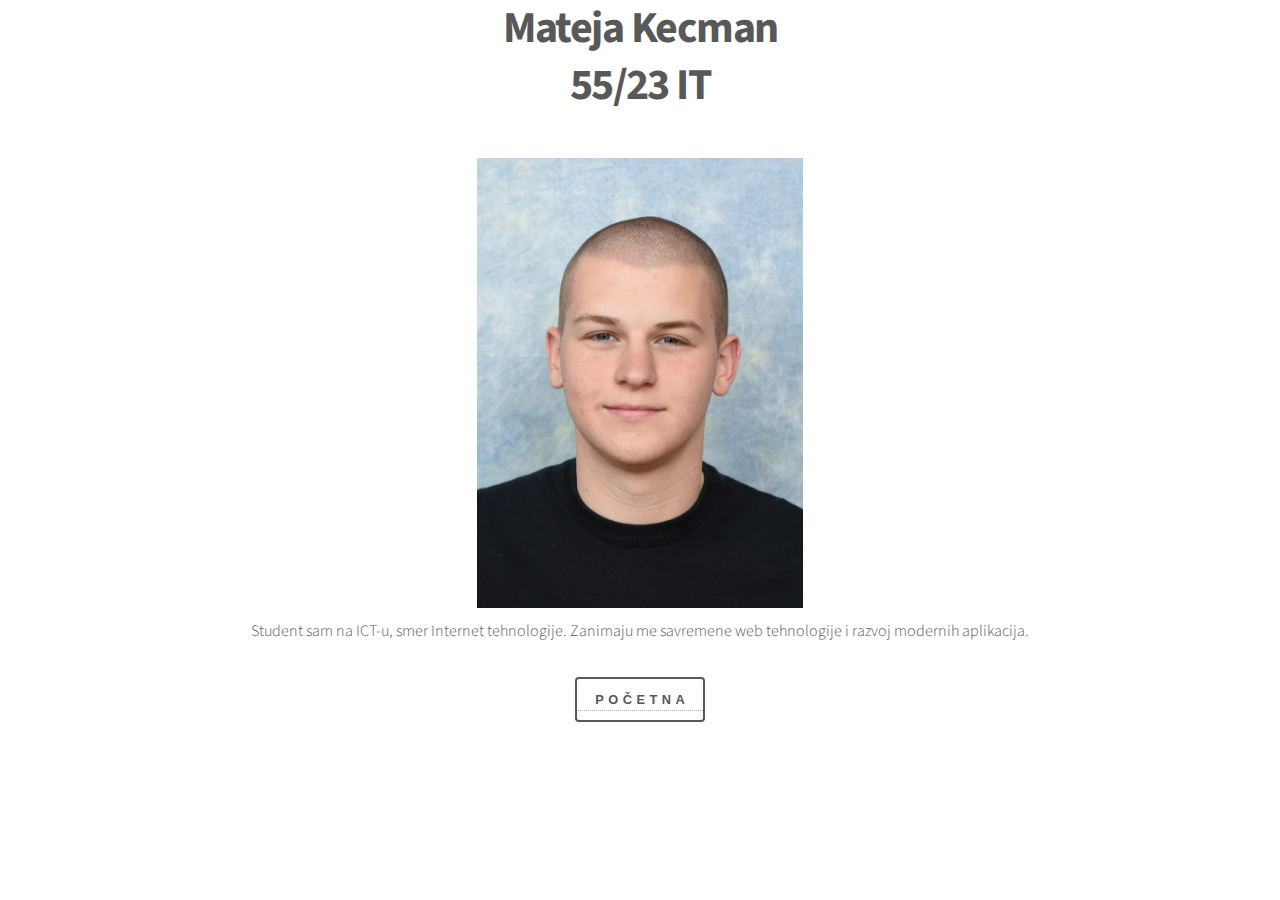
<file: autor.html>
<!doctype html>
<!--
	Phantom by HTML5 UP
	html5up.net | @ajlkn
	Free for personal and commercial use under the CCA 3.0 license (html5up.net/license)
-->
<html>
  <head>
    <title>Generic - Phantom by HTML5 UP</title>
    <meta charset="utf-8" />
    <meta
      name="viewport"
      content="width=device-width, initial-scale=1, user-scalable=no"
    />
    <link rel="stylesheet" href="assets/css/main.css" />
    <noscript
      ><link rel="stylesheet" href="assets/css/noscript.css"
    /></noscript>
  </head>
  <body class="is-preload">
    <!-- Wrapper -->
    <div id="wrapper">
      <!-- Main -->
      <div id="main">
        <div class="inner">
          <h1 style="text-align: center">
            Mateja Kecman <br />
            55/23 IT
          </h1>
          <div class="container" style="text-align: center">
            <img src="images/autor.jpg" alt="" style="height: 50vh" />

            <p>
              Student sam na ICT-u, smer Internet tehnologije. Zanimaju me savremene web tehnologije i razvoj modernih aplikacija.
            </p>
			<a href="index.html" ><button >Početna</button></a>
          </div>
        </div>
		
      </div>

     

    <!-- Scripts -->
    <script src="assets/js/jquery.min.js"></script>
    <script src="assets/js/browser.min.js"></script>
    <script src="assets/js/breakpoints.min.js"></script>
    <script src="assets/js/util.js"></script>
    <script src="assets/js/main.js"></script>
  </body>
</html>
</file>
<file: assets/css/noscript.css>
/*
	Phantom by HTML5 UP
	html5up.net | @ajlkn
	Free for personal and commercial use under the CCA 3.0 license (html5up.net/license)
*/

/* Tiles */

	body.is-preload .tiles article {
		-moz-transform: none;
		-webkit-transform: none;
		-ms-transform: none;
		transform: none;
		opacity: 1;
	}
</file>
<file: assets/css/main.css>
@import url(fontawesome-all.min.css);
@import url("https://fonts.googleapis.com/css?family=Source+Sans+Pro:300,700,900");

/*
	Phantom by HTML5 UP
	html5up.net | @ajlkn
	Free for personal and commercial use under the CCA 3.0 license (html5up.net/license)
*/

html,
body,
div,
span,
applet,
object,
iframe,
h1,
h2,
h3,
h4,
h5,
h6,
p,
blockquote,
pre,
a,
abbr,
acronym,
address,
big,
cite,
code,
del,
dfn,
em,
img,
ins,
kbd,
q,
s,
samp,
small,
strike,
strong,
sub,
sup,
tt,
var,
b,
u,
i,
center,
dl,
dt,
dd,
ol,
ul,
li,
fieldset,
form,
label,
legend,
table,
caption,
tbody,
tfoot,
thead,
tr,
th,
td,
article,
aside,
canvas,
details,
embed,
figure,
figcaption,
footer,
header,
hgroup,
menu,
nav,
output,
ruby,
section,
summary,
time,
mark,
audio,
video {
  margin: 0;
  padding: 0;
  border: 0;
  font-size: 100%;
  font: inherit;
  vertical-align: baseline;
}

article,
aside,
details,
figcaption,
figure,
footer,
header,
hgroup,
menu,
nav,
section {
  display: block;
}

body {
  line-height: 1;
}

ol,
ul {
  list-style: none;
}

blockquote,
q {
  quotes: none;
}

blockquote:before,
blockquote:after,
q:before,
q:after {
  content: "";
  content: none;
}

table {
  border-collapse: collapse;
  border-spacing: 0;
}

body {
  -webkit-text-size-adjust: none;
}

mark {
  background-color: transparent;
  color: inherit;
}

input::-moz-focus-inner {
  border: 0;
  padding: 0;
}

input,
select,
textarea {
  -moz-appearance: none;
  -webkit-appearance: none;
  -ms-appearance: none;
  appearance: none;
}

/* Basic */

@-ms-viewport {
  width: device-width;
}

body {
  -ms-overflow-style: scrollbar;
}

@media screen and (max-width: 480px) {
  html,
  body {
    min-width: 320px;
  }
}

html {
  box-sizing: border-box;
}

*,
*:before,
*:after {
  box-sizing: inherit;
}

body {
  background: #ffffff;
}

body.is-preload *,
body.is-preload *:before,
body.is-preload *:after {
  -moz-animation: none !important;
  -webkit-animation: none !important;
  -ms-animation: none !important;
  animation: none !important;
  -moz-transition: none !important;
  -webkit-transition: none !important;
  -ms-transition: none !important;
  transition: none !important;
}

/* Type */

body,
input,
select,
textarea {
  color: #585858;
  font-family: "Source Sans Pro", Helvetica, sans-serif;
  font-size: 16pt;
  font-weight: 300;
  line-height: 1.75;
}

@media screen and (max-width: 1680px) {
  body,
  input,
  select,
  textarea {
    font-size: 14pt;
  }
}

@media screen and (max-width: 1280px) {
  body,
  input,
  select,
  textarea {
    font-size: 12pt;
  }
}

a {
  -moz-transition:
    border-bottom-color 0.2s ease,
    color 0.2s ease;
  -webkit-transition:
    border-bottom-color 0.2s ease,
    color 0.2s ease;
  -ms-transition:
    border-bottom-color 0.2s ease,
    color 0.2s ease;
  transition:
    border-bottom-color 0.2s ease,
    color 0.2s ease;
  text-decoration: none;
  color: #585858;
  border-bottom: dotted 1px rgba(88, 88, 88, 0.5);
}

a:hover {
  border-bottom-color: transparent;
  color: white !important;
}

strong,
b {
  font-weight: 900;
}

em,
i {
  font-style: italic;
}

p {
  margin: 0 0 2em 0;
}

h1 {
  font-size: 2.75em;
  font-weight: 700;
  line-height: 1.3;
  margin: 0 0 1em 0;
  letter-spacing: -0.035em;
}

h1 a {
  color: inherit;
}

@media screen and (max-width: 736px) {
  h1 {
    font-size: 2em;
    margin: 0 0 1em 0;
  }
}

@media screen and (max-width: 360px) {
  h1 {
    font-size: 1.75em;
  }
}

h2,
h3,
h4,
h5,
h6 {
  font-weight: 900;
  line-height: 1.5;
  margin: 0 0 2em 0;
  text-transform: uppercase;
  letter-spacing: 0.35em;
}

h2 a,
h3 a,
h4 a,
h5 a,
h6 a {
  color: inherit;
}

h2 {
  font-size: 1.1em;
}

h3 {
  font-size: 1em;
}

h4 {
  font-size: 0.8em;
}

h5 {
  font-size: 0.8em;
}

h6 {
  font-size: 0.8em;
}

@media screen and (max-width: 980px) {
  h1 br,
  h2 br,
  h3 br,
  h4 br,
  h5 br,
  h6 br {
    display: none;
  }
}

@media screen and (max-width: 736px) {
  h2 {
    font-size: 1em;
  }

  h3 {
    font-size: 0.8em;
  }
}

sub {
  font-size: 0.8em;
  position: relative;
  top: 0.5em;
}

sup {
  font-size: 0.8em;
  position: relative;
  top: -0.5em;
}

blockquote {
  border-left: solid 4px #c9c9c9;
  font-style: italic;
  margin: 0 0 2em 0;
  padding: 0.5em 0 0.5em 2em;
}

code {
  background: rgba(144, 144, 144, 0.075);
  border-radius: 4px;
  border: solid 1px #c9c9c9;
  font-family: "Courier New", monospace;
  font-size: 0.9em;
  margin: 0 0.25em;
  padding: 0.25em 0.65em;
}

pre {
  -webkit-overflow-scrolling: touch;
  font-family: "Courier New", monospace;
  font-size: 0.9em;
  margin: 0 0 2em 0;
}

pre code {
  display: block;
  line-height: 1.75;
  padding: 1em 1.5em;
  overflow-x: auto;
}

hr {
  border: 0;
  border-bottom: solid 1px #c9c9c9;
  margin: 2em 0;
}

hr.major {
  margin: 3em 0;
}

.align-left {
  text-align: left;
}

.align-center {
  text-align: center;
}

.align-right {
  text-align: right;
}

/* Row */

.row {
  display: flex;
  flex-wrap: wrap;
  box-sizing: border-box;
  align-items: stretch;
}

.row > * {
  box-sizing: border-box;
}

.row.gtr-uniform > * > :last-child {
  margin-bottom: 0;
}

.row.aln-left {
  justify-content: flex-start;
}

.row.aln-center {
  justify-content: center;
}

.row.aln-right {
  justify-content: flex-end;
}

.row.aln-top {
  align-items: flex-start;
}

.row.aln-middle {
  align-items: center;
}

.row.aln-bottom {
  align-items: flex-end;
}

.row > .imp {
  order: -1;
}

.row > .col-1 {
  width: 8.33333%;
}

.row > .off-1 {
  margin-left: 8.33333%;
}

.row > .col-2 {
  width: 16.66667%;
}

.row > .off-2 {
  margin-left: 16.66667%;
}

.row > .col-3 {
  width: 25%;
}

.row > .off-3 {
  margin-left: 25%;
}

.row > .col-4 {
  width: 33.33333%;
}

.row > .off-4 {
  margin-left: 33.33333%;
}

.row > .col-5 {
  width: 41.66667%;
}

.row > .off-5 {
  margin-left: 41.66667%;
}

.row > .col-6 {
  width: 50%;
}

.row > .off-6 {
  margin-left: 50%;
}

.row > .col-7 {
  width: 58.33333%;
}

.row > .off-7 {
  margin-left: 58.33333%;
}

.row > .col-8 {
  width: 66.66667%;
}

.row > .off-8 {
  margin-left: 66.66667%;
}

.row > .col-9 {
  width: 75%;
}

.row > .off-9 {
  margin-left: 75%;
}

.row > .col-10 {
  width: 83.33333%;
}

.row > .off-10 {
  margin-left: 83.33333%;
}

.row > .col-11 {
  width: 91.66667%;
}

.row > .off-11 {
  margin-left: 91.66667%;
}

.row > .col-12 {
  width: 100%;
}

.row > .off-12 {
  margin-left: 100%;
}

.row.gtr-0 {
  margin-top: 0;
  margin-left: 0em;
}

.row.gtr-0 > * {
  padding: 0 0 0 0em;
}

.row.gtr-0.gtr-uniform {
  margin-top: 0em;
}

.row.gtr-0.gtr-uniform > * {
  padding-top: 0em;
}

.row.gtr-25 {
  margin-top: 0;
  margin-left: -0.5em;
}

.row.gtr-25 > * {
  padding: 0 0 0 0.5em;
}

.row.gtr-25.gtr-uniform {
  margin-top: -0.5em;
}

.row.gtr-25.gtr-uniform > * {
  padding-top: 0.5em;
}

.row.gtr-50 {
  margin-top: 0;
  margin-left: -1em;
}

.row.gtr-50 > * {
  padding: 0 0 0 1em;
}

.row.gtr-50.gtr-uniform {
  margin-top: -1em;
}

.row.gtr-50.gtr-uniform > * {
  padding-top: 1em;
}

.row {
  margin-top: 0;
  margin-left: -2em;
}

.row > * {
  padding: 0 0 0 2em;
}

.row.gtr-uniform {
  margin-top: -2em;
}

.row.gtr-uniform > * {
  padding-top: 2em;
}

.row.gtr-150 {
  margin-top: 0;
  margin-left: -3em;
}

.row.gtr-150 > * {
  padding: 0 0 0 3em;
}

.row.gtr-150.gtr-uniform {
  margin-top: -3em;
}

.row.gtr-150.gtr-uniform > * {
  padding-top: 3em;
}

.row.gtr-200 {
  margin-top: 0;
  margin-left: -4em;
}

.row.gtr-200 > * {
  padding: 0 0 0 4em;
}

.row.gtr-200.gtr-uniform {
  margin-top: -4em;
}

.row.gtr-200.gtr-uniform > * {
  padding-top: 4em;
}

@media screen and (max-width: 1680px) {
  .row {
    display: flex;
    flex-wrap: wrap;
    box-sizing: border-box;
    align-items: stretch;
  }

  .row > * {
    box-sizing: border-box;
  }

  .row.gtr-uniform > * > :last-child {
    margin-bottom: 0;
  }

  .row.aln-left {
    justify-content: flex-start;
  }

  .row.aln-center {
    justify-content: center;
  }

  .row.aln-right {
    justify-content: flex-end;
  }

  .row.aln-top {
    align-items: flex-start;
  }

  .row.aln-middle {
    align-items: center;
  }

  .row.aln-bottom {
    align-items: flex-end;
  }

  .row > .imp-xlarge {
    order: -1;
  }

  .row > .col-1-xlarge {
    width: 8.33333%;
  }

  .row > .off-1-xlarge {
    margin-left: 8.33333%;
  }

  .row > .col-2-xlarge {
    width: 16.66667%;
  }

  .row > .off-2-xlarge {
    margin-left: 16.66667%;
  }

  .row > .col-3-xlarge {
    width: 25%;
  }

  .row > .off-3-xlarge {
    margin-left: 25%;
  }

  .row > .col-4-xlarge {
    width: 33.33333%;
  }

  .row > .off-4-xlarge {
    margin-left: 33.33333%;
  }

  .row > .col-5-xlarge {
    width: 41.66667%;
  }

  .row > .off-5-xlarge {
    margin-left: 41.66667%;
  }

  .row > .col-6-xlarge {
    width: 50%;
  }

  .row > .off-6-xlarge {
    margin-left: 50%;
  }

  .row > .col-7-xlarge {
    width: 58.33333%;
  }

  .row > .off-7-xlarge {
    margin-left: 58.33333%;
  }

  .row > .col-8-xlarge {
    width: 66.66667%;
  }

  .row > .off-8-xlarge {
    margin-left: 66.66667%;
  }

  .row > .col-9-xlarge {
    width: 75%;
  }

  .row > .off-9-xlarge {
    margin-left: 75%;
  }

  .row > .col-10-xlarge {
    width: 83.33333%;
  }

  .row > .off-10-xlarge {
    margin-left: 83.33333%;
  }

  .row > .col-11-xlarge {
    width: 91.66667%;
  }

  .row > .off-11-xlarge {
    margin-left: 91.66667%;
  }

  .row > .col-12-xlarge {
    width: 100%;
  }

  .row > .off-12-xlarge {
    margin-left: 100%;
  }

  .row.gtr-0 {
    margin-top: 0;
    margin-left: 0em;
  }

  .row.gtr-0 > * {
    padding: 0 0 0 0em;
  }

  .row.gtr-0.gtr-uniform {
    margin-top: 0em;
  }

  .row.gtr-0.gtr-uniform > * {
    padding-top: 0em;
  }

  .row.gtr-25 {
    margin-top: 0;
    margin-left: -0.5em;
  }

  .row.gtr-25 > * {
    padding: 0 0 0 0.5em;
  }

  .row.gtr-25.gtr-uniform {
    margin-top: -0.5em;
  }

  .row.gtr-25.gtr-uniform > * {
    padding-top: 0.5em;
  }

  .row.gtr-50 {
    margin-top: 0;
    margin-left: -1em;
  }

  .row.gtr-50 > * {
    padding: 0 0 0 1em;
  }

  .row.gtr-50.gtr-uniform {
    margin-top: -1em;
  }

  .row.gtr-50.gtr-uniform > * {
    padding-top: 1em;
  }

  .row {
    margin-top: 0;
    margin-left: -2em;
  }

  .row > * {
    padding: 0 0 0 2em;
  }

  .row.gtr-uniform {
    margin-top: -2em;
  }

  .row.gtr-uniform > * {
    padding-top: 2em;
  }

  .row.gtr-150 {
    margin-top: 0;
    margin-left: -3em;
  }

  .row.gtr-150 > * {
    padding: 0 0 0 3em;
  }

  .row.gtr-150.gtr-uniform {
    margin-top: -3em;
  }

  .row.gtr-150.gtr-uniform > * {
    padding-top: 3em;
  }

  .row.gtr-200 {
    margin-top: 0;
    margin-left: -4em;
  }

  .row.gtr-200 > * {
    padding: 0 0 0 4em;
  }

  .row.gtr-200.gtr-uniform {
    margin-top: -4em;
  }

  .row.gtr-200.gtr-uniform > * {
    padding-top: 4em;
  }
}

@media screen and (max-width: 1280px) {
  .row {
    display: flex;
    flex-wrap: wrap;
    box-sizing: border-box;
    align-items: stretch;
  }

  .row > * {
    box-sizing: border-box;
  }

  .row.gtr-uniform > * > :last-child {
    margin-bottom: 0;
  }

  .row.aln-left {
    justify-content: flex-start;
  }

  .row.aln-center {
    justify-content: center;
  }

  .row.aln-right {
    justify-content: flex-end;
  }

  .row.aln-top {
    align-items: flex-start;
  }

  .row.aln-middle {
    align-items: center;
  }

  .row.aln-bottom {
    align-items: flex-end;
  }

  .row > .imp-large {
    order: -1;
  }

  .row > .col-1-large {
    width: 8.33333%;
  }

  .row > .off-1-large {
    margin-left: 8.33333%;
  }

  .row > .col-2-large {
    width: 16.66667%;
  }

  .row > .off-2-large {
    margin-left: 16.66667%;
  }

  .row > .col-3-large {
    width: 25%;
  }

  .row > .off-3-large {
    margin-left: 25%;
  }

  .row > .col-4-large {
    width: 33.33333%;
  }

  .row > .off-4-large {
    margin-left: 33.33333%;
  }

  .row > .col-5-large {
    width: 41.66667%;
  }

  .row > .off-5-large {
    margin-left: 41.66667%;
  }

  .row > .col-6-large {
    width: 50%;
  }

  .row > .off-6-large {
    margin-left: 50%;
  }

  .row > .col-7-large {
    width: 58.33333%;
  }

  .row > .off-7-large {
    margin-left: 58.33333%;
  }

  .row > .col-8-large {
    width: 66.66667%;
  }

  .row > .off-8-large {
    margin-left: 66.66667%;
  }

  .row > .col-9-large {
    width: 75%;
  }

  .row > .off-9-large {
    margin-left: 75%;
  }

  .row > .col-10-large {
    width: 83.33333%;
  }

  .row > .off-10-large {
    margin-left: 83.33333%;
  }

  .row > .col-11-large {
    width: 91.66667%;
  }

  .row > .off-11-large {
    margin-left: 91.66667%;
  }

  .row > .col-12-large {
    width: 100%;
  }

  .row > .off-12-large {
    margin-left: 100%;
  }

  .row.gtr-0 {
    margin-top: 0;
    margin-left: 0em;
  }

  .row.gtr-0 > * {
    padding: 0 0 0 0em;
  }

  .row.gtr-0.gtr-uniform {
    margin-top: 0em;
  }

  .row.gtr-0.gtr-uniform > * {
    padding-top: 0em;
  }

  .row.gtr-25 {
    margin-top: 0;
    margin-left: -0.5em;
  }

  .row.gtr-25 > * {
    padding: 0 0 0 0.5em;
  }

  .row.gtr-25.gtr-uniform {
    margin-top: -0.5em;
  }

  .row.gtr-25.gtr-uniform > * {
    padding-top: 0.5em;
  }

  .row.gtr-50 {
    margin-top: 0;
    margin-left: -1em;
  }

  .row.gtr-50 > * {
    padding: 0 0 0 1em;
  }

  .row.gtr-50.gtr-uniform {
    margin-top: -1em;
  }

  .row.gtr-50.gtr-uniform > * {
    padding-top: 1em;
  }

  .row {
    margin-top: 0;
    margin-left: -2em;
  }

  .row > * {
    padding: 0 0 0 2em;
  }

  .row.gtr-uniform {
    margin-top: -2em;
  }

  .row.gtr-uniform > * {
    padding-top: 2em;
  }

  .row.gtr-150 {
    margin-top: 0;
    margin-left: -3em;
  }

  .row.gtr-150 > * {
    padding: 0 0 0 3em;
  }

  .row.gtr-150.gtr-uniform {
    margin-top: -3em;
  }

  .row.gtr-150.gtr-uniform > * {
    padding-top: 3em;
  }

  .row.gtr-200 {
    margin-top: 0;
    margin-left: -4em;
  }

  .row.gtr-200 > * {
    padding: 0 0 0 4em;
  }

  .row.gtr-200.gtr-uniform {
    margin-top: -4em;
  }

  .row.gtr-200.gtr-uniform > * {
    padding-top: 4em;
  }
}

@media screen and (max-width: 980px) {
  .row {
    display: flex;
    flex-wrap: wrap;
    box-sizing: border-box;
    align-items: stretch;
  }

  .row > * {
    box-sizing: border-box;
  }

  .row.gtr-uniform > * > :last-child {
    margin-bottom: 0;
  }

  .row.aln-left {
    justify-content: flex-start;
  }

  .row.aln-center {
    justify-content: center;
  }

  .row.aln-right {
    justify-content: flex-end;
  }

  .row.aln-top {
    align-items: flex-start;
  }

  .row.aln-middle {
    align-items: center;
  }

  .row.aln-bottom {
    align-items: flex-end;
  }

  .row > .imp-medium {
    order: -1;
  }

  .row > .col-1-medium {
    width: 8.33333%;
  }

  .row > .off-1-medium {
    margin-left: 8.33333%;
  }

  .row > .col-2-medium {
    width: 16.66667%;
  }

  .row > .off-2-medium {
    margin-left: 16.66667%;
  }

  .row > .col-3-medium {
    width: 25%;
  }

  .row > .off-3-medium {
    margin-left: 25%;
  }

  .row > .col-4-medium {
    width: 33.33333%;
  }

  .row > .off-4-medium {
    margin-left: 33.33333%;
  }

  .row > .col-5-medium {
    width: 41.66667%;
  }

  .row > .off-5-medium {
    margin-left: 41.66667%;
  }

  .row > .col-6-medium {
    width: 50%;
  }

  .row > .off-6-medium {
    margin-left: 50%;
  }

  .row > .col-7-medium {
    width: 58.33333%;
  }

  .row > .off-7-medium {
    margin-left: 58.33333%;
  }

  .row > .col-8-medium {
    width: 66.66667%;
  }

  .row > .off-8-medium {
    margin-left: 66.66667%;
  }

  .row > .col-9-medium {
    width: 75%;
  }

  .row > .off-9-medium {
    margin-left: 75%;
  }

  .row > .col-10-medium {
    width: 83.33333%;
  }

  .row > .off-10-medium {
    margin-left: 83.33333%;
  }

  .row > .col-11-medium {
    width: 91.66667%;
  }

  .row > .off-11-medium {
    margin-left: 91.66667%;
  }

  .row > .col-12-medium {
    width: 100%;
  }

  .row > .off-12-medium {
    margin-left: 100%;
  }

  .row.gtr-0 {
    margin-top: 0;
    margin-left: 0em;
  }

  .row.gtr-0 > * {
    padding: 0 0 0 0em;
  }

  .row.gtr-0.gtr-uniform {
    margin-top: 0em;
  }

  .row.gtr-0.gtr-uniform > * {
    padding-top: 0em;
  }

  .row.gtr-25 {
    margin-top: 0;
    margin-left: -0.375em;
  }

  .row.gtr-25 > * {
    padding: 0 0 0 0.375em;
  }

  .row.gtr-25.gtr-uniform {
    margin-top: -0.375em;
  }

  .row.gtr-25.gtr-uniform > * {
    padding-top: 0.375em;
  }

  .row.gtr-50 {
    margin-top: 0;
    margin-left: -0.75em;
  }

  .row.gtr-50 > * {
    padding: 0 0 0 0.75em;
  }

  .row.gtr-50.gtr-uniform {
    margin-top: -0.75em;
  }

  .row.gtr-50.gtr-uniform > * {
    padding-top: 0.75em;
  }

  .row {
    margin-top: 0;
    margin-left: -1.5em;
  }

  .row > * {
    padding: 0 0 0 1.5em;
  }

  .row.gtr-uniform {
    margin-top: -1.5em;
  }

  .row.gtr-uniform > * {
    padding-top: 1.5em;
  }

  .row.gtr-150 {
    margin-top: 0;
    margin-left: -2.25em;
  }

  .row.gtr-150 > * {
    padding: 0 0 0 2.25em;
  }

  .row.gtr-150.gtr-uniform {
    margin-top: -2.25em;
  }

  .row.gtr-150.gtr-uniform > * {
    padding-top: 2.25em;
  }

  .row.gtr-200 {
    margin-top: 0;
    margin-left: -3em;
  }

  .row.gtr-200 > * {
    padding: 0 0 0 3em;
  }

  .row.gtr-200.gtr-uniform {
    margin-top: -3em;
  }

  .row.gtr-200.gtr-uniform > * {
    padding-top: 3em;
  }
}

@media screen and (max-width: 736px) {
  .row {
    display: flex;
    flex-wrap: wrap;
    box-sizing: border-box;
    align-items: stretch;
  }

  .row > * {
    box-sizing: border-box;
  }

  .row.gtr-uniform > * > :last-child {
    margin-bottom: 0;
  }

  .row.aln-left {
    justify-content: flex-start;
  }

  .row.aln-center {
    justify-content: center;
  }

  .row.aln-right {
    justify-content: flex-end;
  }

  .row.aln-top {
    align-items: flex-start;
  }

  .row.aln-middle {
    align-items: center;
  }

  .row.aln-bottom {
    align-items: flex-end;
  }

  .row > .imp-small {
    order: -1;
  }

  .row > .col-1-small {
    width: 8.33333%;
  }

  .row > .off-1-small {
    margin-left: 8.33333%;
  }

  .row > .col-2-small {
    width: 16.66667%;
  }

  .row > .off-2-small {
    margin-left: 16.66667%;
  }

  .row > .col-3-small {
    width: 25%;
  }

  .row > .off-3-small {
    margin-left: 25%;
  }

  .row > .col-4-small {
    width: 33.33333%;
  }

  .row > .off-4-small {
    margin-left: 33.33333%;
  }

  .row > .col-5-small {
    width: 41.66667%;
  }

  .row > .off-5-small {
    margin-left: 41.66667%;
  }

  .row > .col-6-small {
    width: 50%;
  }

  .row > .off-6-small {
    margin-left: 50%;
  }

  .row > .col-7-small {
    width: 58.33333%;
  }

  .row > .off-7-small {
    margin-left: 58.33333%;
  }

  .row > .col-8-small {
    width: 66.66667%;
  }

  .row > .off-8-small {
    margin-left: 66.66667%;
  }

  .row > .col-9-small {
    width: 75%;
  }

  .row > .off-9-small {
    margin-left: 75%;
  }

  .row > .col-10-small {
    width: 83.33333%;
  }

  .row > .off-10-small {
    margin-left: 83.33333%;
  }

  .row > .col-11-small {
    width: 91.66667%;
  }

  .row > .off-11-small {
    margin-left: 91.66667%;
  }

  .row > .col-12-small {
    width: 100%;
  }

  .row > .off-12-small {
    margin-left: 100%;
  }

  .row.gtr-0 {
    margin-top: 0;
    margin-left: 0em;
  }

  .row.gtr-0 > * {
    padding: 0 0 0 0em;
  }

  .row.gtr-0.gtr-uniform {
    margin-top: 0em;
  }

  .row.gtr-0.gtr-uniform > * {
    padding-top: 0em;
  }

  .row.gtr-25 {
    margin-top: 0;
    margin-left: -0.25em;
  }

  .row.gtr-25 > * {
    padding: 0 0 0 0.25em;
  }

  .row.gtr-25.gtr-uniform {
    margin-top: -0.25em;
  }

  .row.gtr-25.gtr-uniform > * {
    padding-top: 0.25em;
  }

  .row.gtr-50 {
    margin-top: 0;
    margin-left: -0.5em;
  }

  .row.gtr-50 > * {
    padding: 0 0 0 0.5em;
  }

  .row.gtr-50.gtr-uniform {
    margin-top: -0.5em;
  }

  .row.gtr-50.gtr-uniform > * {
    padding-top: 0.5em;
  }

  .row {
    margin-top: 0;
    margin-left: -1em;
  }

  .row > * {
    padding: 0 0 0 1em;
  }

  .row.gtr-uniform {
    margin-top: -1em;
  }

  .row.gtr-uniform > * {
    padding-top: 1em;
  }

  .row.gtr-150 {
    margin-top: 0;
    margin-left: -1.5em;
  }

  .row.gtr-150 > * {
    padding: 0 0 0 1.5em;
  }

  .row.gtr-150.gtr-uniform {
    margin-top: -1.5em;
  }

  .row.gtr-150.gtr-uniform > * {
    padding-top: 1.5em;
  }

  .row.gtr-200 {
    margin-top: 0;
    margin-left: -2em;
  }

  .row.gtr-200 > * {
    padding: 0 0 0 2em;
  }

  .row.gtr-200.gtr-uniform {
    margin-top: -2em;
  }

  .row.gtr-200.gtr-uniform > * {
    padding-top: 2em;
  }
}

@media screen and (max-width: 480px) {
  .row {
    display: flex;
    flex-wrap: wrap;
    box-sizing: border-box;
    align-items: stretch;
  }

  .row > * {
    box-sizing: border-box;
  }

  .row.gtr-uniform > * > :last-child {
    margin-bottom: 0;
  }

  .row.aln-left {
    justify-content: flex-start;
  }

  .row.aln-center {
    justify-content: center;
  }

  .row.aln-right {
    justify-content: flex-end;
  }

  .row.aln-top {
    align-items: flex-start;
  }

  .row.aln-middle {
    align-items: center;
  }

  .row.aln-bottom {
    align-items: flex-end;
  }

  .row > .imp-xsmall {
    order: -1;
  }

  .row > .col-1-xsmall {
    width: 8.33333%;
  }

  .row > .off-1-xsmall {
    margin-left: 8.33333%;
  }

  .row > .col-2-xsmall {
    width: 16.66667%;
  }

  .row > .off-2-xsmall {
    margin-left: 16.66667%;
  }

  .row > .col-3-xsmall {
    width: 25%;
  }

  .row > .off-3-xsmall {
    margin-left: 25%;
  }

  .row > .col-4-xsmall {
    width: 33.33333%;
  }

  .row > .off-4-xsmall {
    margin-left: 33.33333%;
  }

  .row > .col-5-xsmall {
    width: 41.66667%;
  }

  .row > .off-5-xsmall {
    margin-left: 41.66667%;
  }

  .row > .col-6-xsmall {
    width: 50%;
  }

  .row > .off-6-xsmall {
    margin-left: 50%;
  }

  .row > .col-7-xsmall {
    width: 58.33333%;
  }

  .row > .off-7-xsmall {
    margin-left: 58.33333%;
  }

  .row > .col-8-xsmall {
    width: 66.66667%;
  }

  .row > .off-8-xsmall {
    margin-left: 66.66667%;
  }

  .row > .col-9-xsmall {
    width: 75%;
  }

  .row > .off-9-xsmall {
    margin-left: 75%;
  }

  .row > .col-10-xsmall {
    width: 83.33333%;
  }

  .row > .off-10-xsmall {
    margin-left: 83.33333%;
  }

  .row > .col-11-xsmall {
    width: 91.66667%;
  }

  .row > .off-11-xsmall {
    margin-left: 91.66667%;
  }

  .row > .col-12-xsmall {
    width: 100%;
  }

  .row > .off-12-xsmall {
    margin-left: 100%;
  }

  .row.gtr-0 {
    margin-top: 0;
    margin-left: 0em;
  }

  .row.gtr-0 > * {
    padding: 0 0 0 0em;
  }

  .row.gtr-0.gtr-uniform {
    margin-top: 0em;
  }

  .row.gtr-0.gtr-uniform > * {
    padding-top: 0em;
  }

  .row.gtr-25 {
    margin-top: 0;
    margin-left: -0.25em;
  }

  .row.gtr-25 > * {
    padding: 0 0 0 0.25em;
  }

  .row.gtr-25.gtr-uniform {
    margin-top: -0.25em;
  }

  .row.gtr-25.gtr-uniform > * {
    padding-top: 0.25em;
  }

  .row.gtr-50 {
    margin-top: 0;
    margin-left: -0.5em;
  }

  .row.gtr-50 > * {
    padding: 0 0 0 0.5em;
  }

  .row.gtr-50.gtr-uniform {
    margin-top: -0.5em;
  }

  .row.gtr-50.gtr-uniform > * {
    padding-top: 0.5em;
  }

  .row {
    margin-top: 0;
    margin-left: -1em;
  }

  .row > * {
    padding: 0 0 0 1em;
  }

  .row.gtr-uniform {
    margin-top: -1em;
  }

  .row.gtr-uniform > * {
    padding-top: 1em;
  }

  .row.gtr-150 {
    margin-top: 0;
    margin-left: -1.5em;
  }

  .row.gtr-150 > * {
    padding: 0 0 0 1.5em;
  }

  .row.gtr-150.gtr-uniform {
    margin-top: -1.5em;
  }

  .row.gtr-150.gtr-uniform > * {
    padding-top: 1.5em;
  }

  .row.gtr-200 {
    margin-top: 0;
    margin-left: -2em;
  }

  .row.gtr-200 > * {
    padding: 0 0 0 2em;
  }

  .row.gtr-200.gtr-uniform {
    margin-top: -2em;
  }

  .row.gtr-200.gtr-uniform > * {
    padding-top: 2em;
  }
}

/* Section/Article */

section.special,
article.special {
  text-align: center;
}

header p {
  margin-top: -1em;
}

@media screen and (max-width: 736px) {
  header p {
    margin-top: 0;
  }
}

/* Icon */

.icon {
  text-decoration: none;
  border-bottom: none;
  position: relative;
}

.icon:before {
  -moz-osx-font-smoothing: grayscale;
  -webkit-font-smoothing: antialiased;
  display: inline-block;
  font-style: normal;
  font-variant: normal;
  text-rendering: auto;
  line-height: 1;
  text-transform: none !important;
  font-family: "Font Awesome 5 Free";
  font-weight: 400;
}

.icon > .label {
  display: none;
}

.icon:before {
  line-height: inherit;
}

.icon.solid:before {
  font-weight: 900;
}

.icon.brands:before {
  font-family: "Font Awesome 5 Brands";
}

.icon.style2 {
  -moz-transition:
    background-color 0.2s ease-in-out,
    color 0.2s ease-in-out,
    border-color 0.2s ease-in-out;
  -webkit-transition:
    background-color 0.2s ease-in-out,
    color 0.2s ease-in-out,
    border-color 0.2s ease-in-out;
  -ms-transition:
    background-color 0.2s ease-in-out,
    color 0.2s ease-in-out,
    border-color 0.2s ease-in-out;
  transition:
    background-color 0.2s ease-in-out,
    color 0.2s ease-in-out,
    border-color 0.2s ease-in-out;
  background-color: transparent;
  border: solid 1px #c9c9c9;
  border-radius: 4px;
  width: 2.65em;
  height: 2.65em;
  display: inline-block;
  text-align: center;
  line-height: 2.65em;
  color: inherit;
}

.icon.style2:before {
  font-size: 1.1em;
}

.icon.style2:hover {
  color: #f2849e;
  border-color: #f2849e;
}

.icon.style2:active {
  background-color: rgba(242, 132, 158, 0.1);
}

/* List */

ol {
  list-style: decimal;
  margin: 0 0 2em 0;
  padding-left: 1.25em;
}

ol li {
  padding-left: 0.25em;
}

ul {
  list-style: disc;
  margin: 0 0 2em 0;
  padding-left: 1em;
}

ul li {
  padding-left: 0.5em;
}

ul.alt {
  list-style: none;
  padding-left: 0;
}

ul.alt li {
  border-top: solid 1px #c9c9c9;
  padding: 0.5em 0;
}

ul.alt li:first-child {
  border-top: 0;
  padding-top: 0;
}

dl {
  margin: 0 0 2em 0;
}

dl dt {
  display: block;
  font-weight: 900;
  margin: 0 0 1em 0;
}

dl dd {
  margin-left: 2em;
}

/* Actions */

ul.actions {
  display: -moz-flex;
  display: -webkit-flex;
  display: -ms-flex;
  display: flex;
  cursor: default;
  list-style: none;
  margin-left: -1em;
  padding-left: 0;
}

ul.actions li {
  padding: 0 0 0 1em;
  vertical-align: middle;
}

ul.actions.special {
  -moz-justify-content: center;
  -webkit-justify-content: center;
  -ms-justify-content: center;
  justify-content: center;
  width: 100%;
  margin-left: 0;
}

ul.actions.special li:first-child {
  padding-left: 0;
}

ul.actions.stacked {
  -moz-flex-direction: column;
  -webkit-flex-direction: column;
  -ms-flex-direction: column;
  flex-direction: column;
  margin-left: 0;
}

ul.actions.stacked li {
  padding: 1.3em 0 0 0;
}

ul.actions.stacked li:first-child {
  padding-top: 0;
}

ul.actions.fit {
  width: calc(100% + 1em);
}

ul.actions.fit li {
  -moz-flex-grow: 1;
  -webkit-flex-grow: 1;
  -ms-flex-grow: 1;
  flex-grow: 1;
  -moz-flex-shrink: 1;
  -webkit-flex-shrink: 1;
  -ms-flex-shrink: 1;
  flex-shrink: 1;
  width: 100%;
}

ul.actions.fit li > * {
  width: 100%;
}

ul.actions.fit.stacked {
  width: 100%;
}

@media screen and (max-width: 480px) {
  ul.actions:not(.fixed) {
    -moz-flex-direction: column;
    -webkit-flex-direction: column;
    -ms-flex-direction: column;
    flex-direction: column;
    margin-left: 0;
    width: 100% !important;
  }

  ul.actions:not(.fixed) li {
    -moz-flex-grow: 1;
    -webkit-flex-grow: 1;
    -ms-flex-grow: 1;
    flex-grow: 1;
    -moz-flex-shrink: 1;
    -webkit-flex-shrink: 1;
    -ms-flex-shrink: 1;
    flex-shrink: 1;
    padding: 1em 0 0 0;
    text-align: center;
    width: 100%;
  }

  ul.actions:not(.fixed) li > * {
    width: 100%;
  }

  ul.actions:not(.fixed) li:first-child {
    padding-top: 0;
  }

  ul.actions:not(.fixed) li input[type="submit"],
  ul.actions:not(.fixed) li input[type="reset"],
  ul.actions:not(.fixed) li input[type="button"],
  ul.actions:not(.fixed) li button,
  ul.actions:not(.fixed) li .button {
    width: 100%;
  }

  ul.actions:not(.fixed) li input[type="submit"].icon:before,
  ul.actions:not(.fixed) li input[type="reset"].icon:before,
  ul.actions:not(.fixed) li input[type="button"].icon:before,
  ul.actions:not(.fixed) li button.icon:before,
  ul.actions:not(.fixed) li .button.icon:before {
    margin-left: -0.5rem;
  }
}

/* Icons */

ul.icons {
  cursor: default;
  list-style: none;
  padding-left: 0;
  margin: -1em 0 2em -1em;
}

ul.icons li {
  display: inline-block;
  padding: 1em 0 0 1em;
}

/* Form */

form {
  margin: 0 0 2em 0;
  overflow-x: hidden;
}

form > :last-child {
  margin-bottom: 0;
}

form > .fields {
  display: -moz-flex;
  display: -webkit-flex;
  display: -ms-flex;
  display: flex;
  -moz-flex-wrap: wrap;
  -webkit-flex-wrap: wrap;
  -ms-flex-wrap: wrap;
  flex-wrap: wrap;
  width: calc(100% + 3em);
  margin: -1.5em 0 2em -1.5em;
}

form > .fields > .field {
  -moz-flex-grow: 0;
  -webkit-flex-grow: 0;
  -ms-flex-grow: 0;
  flex-grow: 0;
  -moz-flex-shrink: 0;
  -webkit-flex-shrink: 0;
  -ms-flex-shrink: 0;
  flex-shrink: 0;
  padding: 1.5em 0 0 1.5em;
  width: calc(100% - 1.5em);
}

form > .fields > .field.half {
  width: calc(50% - 0.75em);
}

form > .fields > .field.third {
  width: calc(100% / 3 - 0.5em);
}

form > .fields > .field.quarter {
  width: calc(25% - 0.375em);
}

@media screen and (max-width: 480px) {
  form > .fields {
    width: calc(100% + 3em);
    margin: -1.5em 0 2em -1.5em;
  }

  form > .fields > .field {
    padding: 1.5em 0 0 1.5em;
    width: calc(100% - 1.5em);
  }

  form > .fields > .field.half {
    width: calc(100% - 1.5em);
  }

  form > .fields > .field.third {
    width: calc(100% - 1.5em);
  }

  form > .fields > .field.quarter {
    width: calc(100% - 1.5em);
  }
}

label {
  display: block;
  font-size: 0.9em;
  font-weight: 900;
  margin: 0 0 1em 0;
}

input[type="text"],
input[type="password"],
input[type="email"],
input[type="tel"],
select,
textarea {
  -moz-appearance: none;
  -webkit-appearance: none;
  -ms-appearance: none;
  appearance: none;
  background-color: transparent;
  border: none;
  border-radius: 0;
  border-bottom: solid 1px #c9c9c9;
  color: inherit;
  display: block;
  outline: 0;
  padding: 0;
  text-decoration: none;
  width: 100%;
}

input[type="text"]:invalid,
input[type="password"]:invalid,
input[type="email"]:invalid,
input[type="tel"]:invalid,
select:invalid,
textarea:invalid {
  box-shadow: none;
}

input[type="text"]:focus,
input[type="password"]:focus,
input[type="email"]:focus,
input[type="tel"]:focus,
select:focus,
textarea:focus {
  border-bottom-color: #f2849e;
  box-shadow: inset 0 -1px 0 0 #f2849e;
}

select {
  background-image: url("data:image/svg+xml;charset=utf8,%3Csvg xmlns='http://www.w3.org/2000/svg' width='40' height='40' preserveAspectRatio='none' viewBox='0 0 40 40'%3E%3Cpath d='M9.4,12.3l10.4,10.4l10.4-10.4c0.2-0.2,0.5-0.4,0.9-0.4c0.3,0,0.6,0.1,0.9,0.4l3.3,3.3c0.2,0.2,0.4,0.5,0.4,0.9 c0,0.4-0.1,0.6-0.4,0.9L20.7,31.9c-0.2,0.2-0.5,0.4-0.9,0.4c-0.3,0-0.6-0.1-0.9-0.4L4.3,17.3c-0.2-0.2-0.4-0.5-0.4-0.9 c0-0.4,0.1-0.6,0.4-0.9l3.3-3.3c0.2-0.2,0.5-0.4,0.9-0.4S9.1,12.1,9.4,12.3z' fill='%23c9c9c9' /%3E%3C/svg%3E");
  background-size: 1.25rem;
  background-repeat: no-repeat;
  background-position: calc(100% - 1rem) center;
  height: 3em;
  padding-right: 3em;
  text-overflow: ellipsis;
}

select option {
  background: #ffffff;
}

select:focus::-ms-value {
  background-color: transparent;
}

select::-ms-expand {
  display: none;
}

input[type="text"],
input[type="password"],
input[type="email"],
select {
  height: 3em;
}

textarea {
  padding: 0;
  min-height: 3.75em;
}

input[type="checkbox"],
input[type="radio"] {
  -moz-appearance: none;
  -webkit-appearance: none;
  -ms-appearance: none;
  appearance: none;
  display: block;
  float: left;
  margin-right: -2em;
  opacity: 0;
  width: 1em;
  z-index: -1;
}

input[type="checkbox"] + label,
input[type="radio"] + label {
  text-decoration: none;
  color: #585858;
  cursor: pointer;
  display: inline-block;
  font-size: 1em;
  font-weight: 300;
  padding-left: 2.55em;
  padding-right: 0.75em;
  position: relative;
}

input[type="checkbox"] + label:before,
input[type="radio"] + label:before {
  -moz-osx-font-smoothing: grayscale;
  -webkit-font-smoothing: antialiased;
  display: inline-block;
  font-style: normal;
  font-variant: normal;
  text-rendering: auto;
  line-height: 1;
  text-transform: none !important;
  font-family: "Font Awesome 5 Free";
  font-weight: 900;
}

input[type="checkbox"] + label:before,
input[type="radio"] + label:before {
  border-radius: 4px;
  border: solid 1px #c9c9c9;
  content: "";
  display: inline-block;
  font-size: 0.8em;
  height: 2.25em;
  left: 0;
  line-height: 2.25em;
  position: absolute;
  text-align: center;
  top: 0;
  width: 2.25em;
}

input[type="checkbox"]:checked + label:before,
input[type="radio"]:checked + label:before {
  background: #585858;
  border-color: #585858;
  color: #ffffff;
  content: "\f00c";
}

input[type="checkbox"]:focus + label:before,
input[type="radio"]:focus + label:before {
  border-color: #f2849e;
  box-shadow: 0 0 0 1px #f2849e;
}

input[type="checkbox"] + label:before {
  border-radius: 4px;
}

input[type="radio"] + label:before {
  border-radius: 100%;
}

/* Box */

.box {
  border-radius: 4px;
  border: solid 1px #c9c9c9;
  margin-bottom: 2em;
  padding: 1.5em;
}

.box > :last-child,
.box > :last-child > :last-child,
.box > :last-child > :last-child > :last-child {
  margin-bottom: 0;
}

.box.alt {
  border: 0;
  border-radius: 0;
  padding: 0;
}

/* Image */

.image {
  border-radius: 4px;
  border: 0;
  display: inline-block;
  position: relative;
}

.image img {
  border-radius: 4px;
  display: block;
}

.image.left,
.image.right {
  max-width: 40%;
}

.image.left img,
.image.right img {
  width: 100%;
}

.image.left {
  float: left;
  padding: 0 1.5em 1em 0;
  top: 0.25em;
}

.image.right {
  float: right;
  padding: 0 0 1em 1.5em;
  top: 0.25em;
}

.image.fit {
  display: block;
  margin: 0 0 2em 0;
  width: 100%;
}

.image.fit img {
  width: 100%;
}

.image.main {
  display: block;
  margin: 0 0 3em 0;
  width: 100%;
}

.image.main img {
  width: 100%;
}

@media screen and (max-width: 736px) {
  .image.main {
    margin: 0 0 2em 0;
  }
}

/* Table */

.table-wrapper {
  -webkit-overflow-scrolling: touch;
  overflow-x: auto;
}

table {
  margin: 0 0 2em 0;
  width: 100%;
}

table tbody tr {
  border: solid 1px #c9c9c9;
  border-left: 0;
  border-right: 0;
}

table tbody tr:nth-child(2n + 1) {
  background-color: rgba(144, 144, 144, 0.075);
}

table td {
  padding: 0.75em 0.75em;
}

table th {
  font-size: 0.9em;
  font-weight: 900;
  padding: 0 0.75em 0.75em 0.75em;
  text-align: left;
}

table thead {
  border-bottom: solid 2px #c9c9c9;
}

table tfoot {
  border-top: solid 2px #c9c9c9;
}

table.alt {
  border-collapse: separate;
}

table.alt tbody tr td {
  border: solid 1px #c9c9c9;
  border-left-width: 0;
  border-top-width: 0;
}

table.alt tbody tr td:first-child {
  border-left-width: 1px;
}

table.alt tbody tr:first-child td {
  border-top-width: 1px;
}

table.alt thead {
  border-bottom: 0;
}

table.alt tfoot {
  border-top: 0;
}

/* Button */

input[type="submit"],
input[type="reset"],
input[type="button"],
button,
.button {
  -moz-appearance: none;
  -webkit-appearance: none;
  -ms-appearance: none;
  appearance: none;
  -moz-transition:
    background-color 0.2s ease-in-out,
    color 0.2s ease-in-out,
    box-shadow 0.2s ease-in-out;
  -webkit-transition:
    background-color 0.2s ease-in-out,
    color 0.2s ease-in-out,
    box-shadow 0.2s ease-in-out;
  -ms-transition:
    background-color 0.2s ease-in-out,
    color 0.2s ease-in-out,
    box-shadow 0.2s ease-in-out;
  transition:
    background-color 0.2s ease-in-out,
    color 0.2s ease-in-out,
    box-shadow 0.2s ease-in-out;
  background-color: transparent;
  border-radius: 4px;
  border: 0;
  box-shadow: inset 0 0 0 2px #585858;
  color: #585858 !important;
  cursor: pointer;
  display: inline-block;
  font-size: 0.8em;
  font-weight: 900;
  height: 3.5em;
  letter-spacing: 0.35em;
  line-height: 3.45em;
  overflow: hidden;
  padding: 0 1.25em 0 1.6em;
  text-align: center;
  text-decoration: none;
  text-overflow: ellipsis;
  text-transform: uppercase;
  white-space: nowrap;
}

input[type="submit"].icon:before,
input[type="reset"].icon:before,
input[type="button"].icon:before,
button.icon:before,
.button.icon:before {
  margin-right: 0.5em;
}

input[type="submit"].fit,
input[type="reset"].fit,
input[type="button"].fit,
button.fit,
.button.fit {
  width: 100%;
}

input[type="submit"]:hover,
input[type="reset"]:hover,
input[type="button"]:hover,
button:hover,
.button:hover {
  color: #f2849e !important;
  box-shadow: inset 0 0 0 2px #f2849e;
}

input[type="submit"]:active,
input[type="reset"]:active,
input[type="button"]:active,
button:active,
.button:active {
  background-color: rgba(242, 132, 158, 0.1);
}

input[type="submit"].small,
input[type="reset"].small,
input[type="button"].small,
button.small,
.button.small {
  font-size: 0.6em;
}

input[type="submit"].large,
input[type="reset"].large,
input[type="button"].large,
button.large,
.button.large {
  font-size: 1em;
}

input[type="submit"].primary,
input[type="reset"].primary,
input[type="button"].primary,
button.primary,
.button.primary {
  box-shadow: none;
  background-color: #585858;
  color: #ffffff !important;
}

input[type="submit"].primary:hover,
input[type="reset"].primary:hover,
input[type="button"].primary:hover,
button.primary:hover,
.button.primary:hover {
  background-color: #f2849e;
}

input[type="submit"].primary:active,
input[type="reset"].primary:active,
input[type="button"].primary:active,
button.primary:active,
.button.primary:active {
  background-color: #ee5f81;
}

input[type="submit"].disabled,
input[type="submit"]:disabled,
input[type="reset"].disabled,
input[type="reset"]:disabled,
input[type="button"].disabled,
input[type="button"]:disabled,
button.disabled,
button:disabled,
.button.disabled,
.button:disabled {
  pointer-events: none;
  opacity: 0.25;
}

/* Tiles */

.tiles {
  display: -moz-flex;
  display: -webkit-flex;
  display: -ms-flex;
  display: flex;
  -moz-flex-wrap: wrap;
  -webkit-flex-wrap: wrap;
  -ms-flex-wrap: wrap;
  flex-wrap: wrap;
  postiion: relative;
  margin: -2.5em 0 0 -2.5em;
}

.tiles article {
  -moz-transition:
    -moz-transform 0.5s ease,
    opacity 0.5s ease;
  -webkit-transition:
    -webkit-transform 0.5s ease,
    opacity 0.5s ease;
  -ms-transition:
    -ms-transform 0.5s ease,
    opacity 0.5s ease;
  transition:
    transform 0.5s ease,
    opacity 0.5s ease;
  position: relative;
  width: calc(33.33333% - 2.5em);
  margin: 2.5em 0 0 2.5em;
}

.tiles article > .image {
  -moz-transition: -moz-transform 0.5s ease;
  -webkit-transition: -webkit-transform 0.5s ease;
  -ms-transition: -ms-transform 0.5s ease;
  transition: transform 0.5s ease;
  position: relative;
  display: block;
  width: 100%;
  border-radius: 4px;
  overflow: hidden;
}

.tiles article > .image img {
  display: block;
  width: 100%;
}

.tiles article > .image:before {
  pointer-events: none;
  -moz-transition:
    background-color 0.5s ease,
    opacity 0.5s ease;
  -webkit-transition:
    background-color 0.5s ease,
    opacity 0.5s ease;
  -ms-transition:
    background-color 0.5s ease,
    opacity 0.5s ease;
  transition:
    background-color 0.5s ease,
    opacity 0.5s ease;
  content: "";
  display: block;
  position: absolute;
  top: 0;
  left: 0;
  width: 100%;
  height: 100%;
  opacity: 1;
  z-index: 1;
  opacity: 0.8;
}

.tiles article > .image:after {
  pointer-events: none;
  -moz-transition: opacity 0.5s ease;
  -webkit-transition: opacity 0.5s ease;
  -ms-transition: opacity 0.5s ease;
  transition: opacity 0.5s ease;
  content: "";
  display: block;
  position: absolute;
  top: 0;
  left: 0;
  width: 100%;
  height: 100%;
  background-image: url("data:image/svg+xml;charset=utf8,%3Csvg xmlns='http://www.w3.org/2000/svg' width='100' height='100' viewBox='0 0 100 100' preserveAspectRatio='none'%3E%3Cstyle%3Eline %7B stroke-width: 0.25px%3B stroke: %23ffffff%3B %7D%3C/style%3E%3Cline x1='0' y1='0' x2='100' y2='100' /%3E%3Cline x1='100' y1='0' x2='0' y2='100' /%3E%3C/svg%3E");
  background-position: center;
  background-repeat: no-repeat;
  background-size: 100% 100%;
  opacity: 0.25;
  z-index: 2;
}

.tiles article > a {
  display: -moz-flex;
  display: -webkit-flex;
  display: -ms-flex;
  display: flex;
  -moz-flex-direction: column;
  -webkit-flex-direction: column;
  -ms-flex-direction: column;
  flex-direction: column;
  -moz-align-items: center;
  -webkit-align-items: center;
  -ms-align-items: center;
  align-items: center;
  -moz-justify-content: center;
  -webkit-justify-content: center;
  -ms-justify-content: center;
  justify-content: center;
  -moz-transition:
    background-color 0.5s ease,
    -moz-transform 0.5s ease;
  -webkit-transition:
    background-color 0.5s ease,
    -webkit-transform 0.5s ease;
  -ms-transition:
    background-color 0.5s ease,
    -ms-transform 0.5s ease;
  transition:
    background-color 0.5s ease,
    transform 0.5s ease;
  position: absolute;
  top: 0;
  left: 0;
  width: 100%;
  height: 100%;
  padding: 1em;
  border-radius: 4px;
  border-bottom: 0;
  color: #ffffff;
  text-align: center;
  text-decoration: none;
  z-index: 3;
}

.tiles article > a > :last-child {
  margin: 0;
}

.tiles article > a:hover {
  color: #ffffff !important;
}

.tiles article > a h2 {
  margin: 0;
}

.tiles article > a .content {
  -moz-transition:
    max-height 0.5s ease,
    opacity 0.5s ease;
  -webkit-transition:
    max-height 0.5s ease,
    opacity 0.5s ease;
  -ms-transition:
    max-height 0.5s ease,
    opacity 0.5s ease;
  transition:
    max-height 0.5s ease,
    opacity 0.5s ease;
  width: 100%;
  max-height: 0;
  line-height: 1.5;
  margin-top: 0.35em;
  opacity: 0;
}

.tiles article > a .content > :last-child {
  margin-bottom: 0;
}

.tiles article.style1 > .image:before {
  background-color: rgb(0, 0, 0, 0.2);
}

.tiles article.style2 > .image:before {
  background-color: #7ecaf6;
}

.tiles article.style3 > .image:before {
  background-color: #7bd0c1;
}

.tiles article.style4 > .image:before {
  background-color: #c75b9b;
}

.tiles article.style5 > .image:before {
  background-color: #ae85ca;
}

.tiles article.style6 > .image:before {
  background-color: #8499e7;
}

body:not(.is-touch) .tiles article:hover > .image {
  -moz-transform: scale(1.1);
  -webkit-transform: scale(1.1);
  -ms-transform: scale(1.1);
  transform: scale(1.1);
}

body:not(.is-touch) .tiles article:hover > .image:before {
  background-color: #333333;
  opacity: 0.35;
}

body:not(.is-touch) .tiles article:hover > .image:after {
  opacity: 0;
}

body:not(.is-touch) .tiles article:hover .content {
  max-height: 15em;
  opacity: 1;
}

* + .tiles {
  margin-top: 2em;
}

body.is-preload .tiles article {
  -moz-transform: scale(0.9);
  -webkit-transform: scale(0.9);
  -ms-transform: scale(0.9);
  transform: scale(0.9);
  opacity: 0;
}

body.is-touch .tiles article .content {
  max-height: 15em;
  opacity: 1;
}

@media screen and (max-width: 1280px) {
  .tiles {
    margin: -1.25em 0 0 -1.25em;
  }

  .tiles article {
    width: calc(33.33333% - 1.25em);
    margin: 1.25em 0 0 1.25em;
  }
}

@media screen and (max-width: 980px) {
  .tiles {
    margin: -2.5em 0 0 -2.5em;
  }

  .tiles article {
    width: calc(50% - 2.5em);
    margin: 2.5em 0 0 2.5em;
  }
}

@media screen and (max-width: 736px) {
  .tiles {
    margin: -1.25em 0 0 -1.25em;
  }

  .tiles article {
    width: calc(50% - 1.25em);
    margin: 1.25em 0 0 1.25em;
  }

  .tiles article:hover > .image {
    -moz-transform: scale(1);
    -webkit-transform: scale(1);
    -ms-transform: scale(1);
    transform: scale(1);
  }
}

@media screen and (max-width: 480px) {
  .tiles {
    margin: 0;
  }

  .tiles article {
    width: 100%;
    margin: 1.25em 0 0 0;
  }
}

/* Header */

#header .logo {
  display: block;
  border-bottom: 0;
  color: inherit;
  font-weight: 900;
  letter-spacing: 0.35em;
  margin: 1em 0 2.5em 0;
  text-decoration: none;
  text-transform: uppercase;
  display: inline-block;
}

#header .logo > * {
  display: inline-block;
  vertical-align: middle;
}

#header .logo .symbol {
  margin-right: 0.65em;
}

#header .logo .symbol img {
  display: block;
  width: 2em;
  height: 2em;
}

#header nav {
  position: fixed;
  right: 2em;
  top: 2em;
  z-index: 10000;
}

#header nav ul {
  display: -moz-flex;
  display: -webkit-flex;
  display: -ms-flex;
  display: flex;
  -moz-align-items: center;
  -webkit-align-items: center;
  -ms-align-items: center;
  align-items: center;
  list-style: none;
  margin: 0;
  padding: 0;
}

#header nav ul li {
  display: block;
  padding: 0;
}

#header nav ul li a {
  display: block;
  position: relative;
  height: 3em;
  line-height: 3em;
  padding: 0 1.5em;
  background-color: rgba(255, 255, 255, 0.5);
  border-radius: 4px;
  border: 0;
  font-size: 0.8em;
  font-weight: 900;
  letter-spacing: 0.35em;
  text-transform: uppercase;
}

#header nav ul li a[href="#menu"] {
  -webkit-tap-highlight-color: transparent;
  width: 4em;
  text-indent: 4em;
  font-size: 1em;
  overflow: hidden;
  padding: 0;
  white-space: nowrap;
}

#header nav ul li a[href="#menu"]:before,
#header nav ul li a[href="#menu"]:after {
  -moz-transition: opacity 0.2s ease;
  -webkit-transition: opacity 0.2s ease;
  -ms-transition: opacity 0.2s ease;
  transition: opacity 0.2s ease;
  content: "";
  display: block;
  position: absolute;
  top: 0;
  left: 0;
  width: 100%;
  height: 100%;
  background-position: center;
  background-repeat: no-repeat;
  background-size: 2em 2em;
}

#header nav ul li a[href="#menu"]:before {
  background-image: url("data:image/svg+xml;charset=utf8,%3Csvg xmlns='http://www.w3.org/2000/svg' width='100' height='100' viewBox='0 0 100 100' preserveAspectRatio='none'%3E%3Cstyle%3Eline %7B stroke-width: 8px%3B stroke: %23f2849e%3B %7D%3C/style%3E%3Cline x1='0' y1='25' x2='100' y2='25' /%3E%3Cline x1='0' y1='50' x2='100' y2='50' /%3E%3Cline x1='0' y1='75' x2='100' y2='75' /%3E%3C/svg%3E");
  opacity: 0;
}

#header nav ul li a[href="#menu"]:after {
  background-image: url("data:image/svg+xml;charset=utf8,%3Csvg xmlns='http://www.w3.org/2000/svg' width='100' height='100' viewBox='0 0 100 100' preserveAspectRatio='none'%3E%3Cstyle%3Eline %7B stroke-width: 8px%3B stroke: %23585858%3B %7D%3C/style%3E%3Cline x1='0' y1='25' x2='100' y2='25' /%3E%3Cline x1='0' y1='50' x2='100' y2='50' /%3E%3Cline x1='0' y1='75' x2='100' y2='75' /%3E%3C/svg%3E");
  opacity: 1;
}

#header nav ul li a[href="#menu"]:hover:before {
  opacity: 1;
}

#header nav ul li a[href="#menu"]:hover:after {
  opacity: 0;
}

@media screen and (max-width: 736px) {
  #header {
    padding: 4em 0 0.1em 0;
  }

  #header nav {
    right: 0.5em;
    top: 0.5em;
  }

  #header nav ul li a[href="#menu"]:before,
  #header nav ul li a[href="#menu"]:after {
    background-size: 1.5em 1.5em;
  }
}

/* Menu */

#wrapper {
  -moz-transition: opacity 0.45s ease;
  -webkit-transition: opacity 0.45s ease;
  -ms-transition: opacity 0.45s ease;
  transition: opacity 0.45s ease;
  opacity: 1;
}

#menu {
  -moz-transform: translateX(22em);
  -webkit-transform: translateX(22em);
  -ms-transform: translateX(22em);
  transform: translateX(22em);
  -moz-transition:
    -moz-transform 0.45s ease,
    visibility 0.45s;
  -webkit-transition:
    -webkit-transform 0.45s ease,
    visibility 0.45s;
  -ms-transition:
    -ms-transform 0.45s ease,
    visibility 0.45s;
  transition:
    transform 0.45s ease,
    visibility 0.45s;
  position: fixed;
  top: 0;
  right: 0;
  width: 22em;
  max-width: 80%;
  height: 100%;
  -webkit-overflow-scrolling: touch;
  background: #585858;
  color: #ffffff;
  cursor: default;
  visibility: hidden;
  z-index: 10002;
}

#menu > .inner {
  -moz-transition: opacity 0.45s ease;
  -webkit-transition: opacity 0.45s ease;
  -ms-transition: opacity 0.45s ease;
  transition: opacity 0.45s ease;
  -webkit-overflow-scrolling: touch;
  position: absolute;
  top: 0;
  left: 0;
  width: 100%;
  height: 100%;
  padding: 2.75em;
  opacity: 0;
  overflow-y: auto;
}

#menu > .inner > ul {
  list-style: none;
  margin: 0 0 1em 0;
  padding: 0;
}

#menu > .inner > ul > li {
  padding: 0;
  border-top: solid 1px rgba(255, 255, 255, 0.15);
}

#menu > .inner > ul > li a {
  display: block;
  padding: 1em 0;
  line-height: 1.5;
  border: 0;
  color: inherit;
}

#menu > .inner > ul > li:first-child {
  border-top: 0;
  margin-top: -1em;
}

#menu > .close {
  -moz-transition:
    opacity 0.45s ease,
    -moz-transform 0.45s ease;
  -webkit-transition:
    opacity 0.45s ease,
    -webkit-transform 0.45s ease;
  -ms-transition:
    opacity 0.45s ease,
    -ms-transform 0.45s ease;
  transition:
    opacity 0.45s ease,
    transform 0.45s ease;
  -moz-transform: scale(0.25) rotate(180deg);
  -webkit-transform: scale(0.25) rotate(180deg);
  -ms-transform: scale(0.25) rotate(180deg);
  transform: scale(0.25) rotate(180deg);
  -webkit-tap-highlight-color: transparent;
  display: block;
  position: absolute;
  top: 2em;
  left: -6em;
  width: 6em;
  text-indent: 6em;
  height: 3em;
  border: 0;
  font-size: 1em;
  opacity: 0;
  overflow: hidden;
  padding: 0;
  white-space: nowrap;
}

#menu > .close:before,
#menu > .close:after {
  -moz-transition: opacity 0.2s ease;
  -webkit-transition: opacity 0.2s ease;
  -ms-transition: opacity 0.2s ease;
  transition: opacity 0.2s ease;
  content: "";
  display: block;
  position: absolute;
  top: 0;
  left: 0;
  width: 100%;
  height: 100%;
  background-position: center;
  background-repeat: no-repeat;
  background-size: 2em 2em;
}

#menu > .close:before {
  background-image: url("data:image/svg+xml;charset=utf8,%3Csvg xmlns='http://www.w3.org/2000/svg' width='100' height='100' viewBox='0 0 100 100' preserveAspectRatio='none'%3E%3Cstyle%3Eline %7B stroke-width: 8px%3B stroke: %23f2849e%3B %7D%3C/style%3E%3Cline x1='15' y1='15' x2='85' y2='85' /%3E%3Cline x1='85' y1='15' x2='15' y2='85' /%3E%3C/svg%3E");
  opacity: 0;
}

#menu > .close:after {
  background-image: url("data:image/svg+xml;charset=utf8,%3Csvg xmlns='http://www.w3.org/2000/svg' width='100' height='100' viewBox='0 0 100 100' preserveAspectRatio='none'%3E%3Cstyle%3Eline %7B stroke-width: 8px%3B stroke: %23585858%3B %7D%3C/style%3E%3Cline x1='15' y1='15' x2='85' y2='85' /%3E%3Cline x1='85' y1='15' x2='15' y2='85' /%3E%3C/svg%3E");
  opacity: 1;
}

#menu > .close:hover:before {
  opacity: 1;
}

#menu > .close:hover:after {
  opacity: 0;
}

@media screen and (max-width: 736px) {
  #menu {
    -moz-transform: translateX(16.5em);
    -webkit-transform: translateX(16.5em);
    -ms-transform: translateX(16.5em);
    transform: translateX(16.5em);
    width: 16.5em;
  }

  #menu > .inner {
    padding: 2.75em 1.5em;
  }

  #menu > .close {
    top: 0.5em;
    left: -4.25em;
    width: 4.25em;
    text-indent: 4.25em;
  }

  #menu > .close:before,
  #menu > .close:after {
    background-size: 1.5em 1.5em;
  }
}

body.is-menu-visible #wrapper {
  pointer-events: none;
  cursor: default;
  opacity: 0.25;
}

body.is-menu-visible #menu {
  -moz-transform: translateX(0);
  -webkit-transform: translateX(0);
  -ms-transform: translateX(0);
  transform: translateX(0);
  visibility: visible;
}

body.is-menu-visible #menu > * {
  opacity: 1;
}

body.is-menu-visible #menu .close {
  -moz-transform: scale(1) rotate(0deg);
  -webkit-transform: scale(1) rotate(0deg);
  -ms-transform: scale(1) rotate(0deg);
  transform: scale(1) rotate(0deg);
  opacity: 1;
}

/* Main */
.hero {
  height: 100vh;
  display: flex;
  justify-content: center;
  align-items: center;
}
.hero h1 {
  margin-left: 1em;
  margin-right: 1em;
}
#main {
  padding: 0em 0 6em 0;
}

@media screen and (max-width: 736px) {
  #main {
    padding: 0em 0 4em 0;
  }
}

/* Footer */

#footer {
  padding: 5em 0 6em 0;
  background-color: #f6f6f6;
}

#footer > .inner {
  display: -moz-flex;
  display: -webkit-flex;
  display: -ms-flex;
  display: flex;
  -moz-flex-wrap: wrap;
  -webkit-flex-wrap: wrap;
  -ms-flex-wrap: wrap;
  flex-wrap: wrap;
  -moz-flex-direction: row;
  -webkit-flex-direction: row;
  -ms-flex-direction: row;
  flex-direction: row;
}

#footer > .inner > * > :last-child {
  margin-bottom: 0;
}

#footer > .inner section:nth-child(1) {
  width: calc(66% - 2.5em);
  margin-right: 2.5em;
}

#footer > .inner section:nth-child(2) {
  width: calc(33% - 2.5em);
  margin-left: 2.5em;
}

#footer > .inner .copyright {
  width: 100%;
  padding: 0;
  margin-top: 5em;
  list-style: none;
  font-size: 0.8em;
  color: rgba(88, 88, 88, 0.5);
}

#footer > .inner .copyright a {
  color: inherit;
}

#footer > .inner .copyright li {
  display: inline-block;
  border-left: solid 1px rgba(88, 88, 88, 0.15);
  line-height: 1;
  padding: 0 0 0 1em;
  margin: 0 0 0 1em;
}

#footer > .inner .copyright li:first-child {
  border-left: 0;
  padding-left: 0;
  margin-left: 0;
}

@media screen and (max-width: 1280px) {
  #footer {
    padding: 5em 0 3em 0;
  }

  #footer > .inner section:nth-child(1) {
    width: calc(66% - 1.25em);
    margin-right: 1.25em;
  }

  #footer > .inner section:nth-child(2) {
    width: calc(33% - 1.25em);
    margin-left: 1.25em;
  }
}

@media screen and (max-width: 980px) {
  #footer > .inner section:nth-child(1) {
    width: 66%;
    margin-right: 0;
  }

  #footer > .inner section:nth-child(2) {
    width: calc(33% - 2.5em);
    margin-left: 2.5em;
  }
}

@media screen and (max-width: 736px) {
  #footer {
    padding: 3em 0 1em 0;
  }

  #footer > .inner {
    -moz-flex-direction: column;
    -webkit-flex-direction: column;
    -ms-flex-direction: column;
    flex-direction: column;
  }

  #footer > .inner section:nth-child(1) {
    width: 100%;
    margin-right: 0;
    margin: 3em 0 0 0;
  }

  #footer > .inner section:nth-child(2) {
    -moz-order: -1;
    -webkit-order: -1;
    -ms-order: -1;
    order: -1;
    width: 100%;
    margin-left: 0;
  }

  #footer > .inner .copyright {
    margin-top: 3em;
  }
}

@media screen and (max-width: 480px) {
  #footer > .inner .copyright {
    margin-top: 3em;
  }

  #footer > .inner .copyright li {
    border-left: 0;
    padding-left: 0;
    margin: 0.75em 0 0 0;
    display: block;
    line-height: inherit;
  }

  #footer > .inner .copyright li:first-child {
    margin-top: 0;
  }
}

/* Wrapper */

#wrapper > * > .inner {
  width: 100%;
  max-width: 68em;
  margin: 0 auto;
  padding: 0 2.5em;
}

@media screen and (max-width: 736px) {
  #wrapper > * > .inner {
    padding: 0 1.25em;
  }
}
#menu a {
  color: black;
  font-weight: bold;
}

#menu li {
  list-style: none;
}
.hero {
  background-image: url(../../images/heroimg.jpg);
  background-position: center;
  background-repeat: no-repeat;
  background-size: cover;
  margin-bottom: 10%;
  color: white;
}

#o_nama {
  text-align: center;
}
#o_nama_artikli {
  padding: 5em;
}
#o_nama_artikli * {
  margin: 10px;
}
</file>
